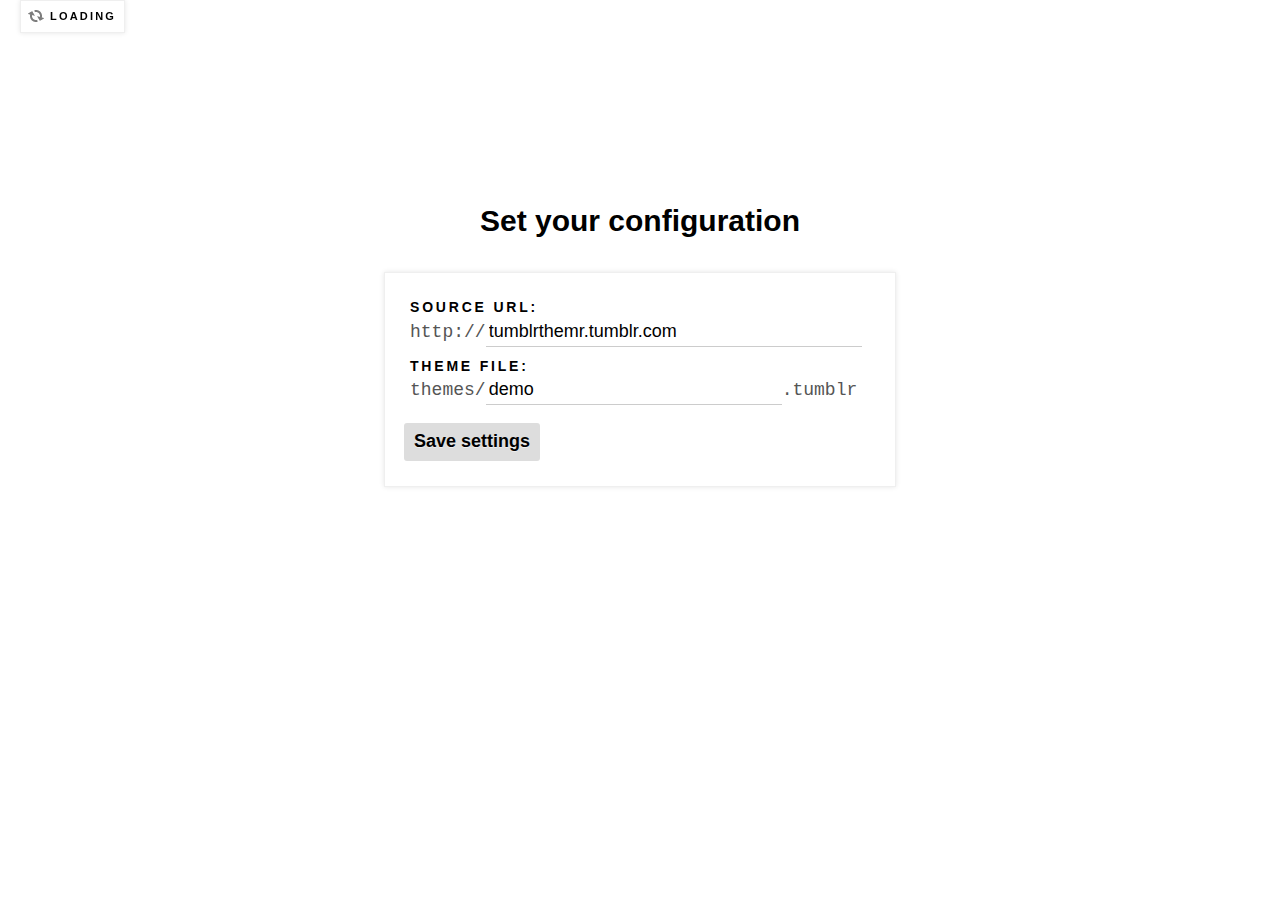
<file: themer/index.html>
<!DOCTYPE html>
<html lang="en-au" class="tumblrthemr-start">
  <head>
    <title>Tumblr Themr</title>
    <link rel="stylesheet" href="app/stylesheets/tumblrthemr.css" type="text/css" media="screen"/>
  </head>
  <body>
    <div id="tumblrthemr-target">
      <!-- Repeated in intro.tumblr -->
      <div id="tumblrthemr-intro">Set your configuration</div>
    </div>
    <div id="tumblrthemr-loading">Loading</div>
    <form id="tumblrthemr-config">
      <div id="tumblrthemr-error"></div>
      <label id="tumblrthemr-label-url">
        Source URL:
        <span>http://<input name="url" type="text" placeholder="tumblrthemr.tumblr.com" value="tumblrthemr.tumblr.com"/></span>
      </label>
      <label id="tumblrthemr-label-theme">
        Theme file:
        <span>themes/<input name="theme" type="text" placeholder="demo" value="demo"/>.tumblr</span>
      </label>
      <button type="submit">Save settings</button>
      <div id="tumblrthemr-config-hide">or <a href="#hide-config" class="tumblrthemr">cancel</a></div>
    </form>
    <a href="#show-config" id="tumblrthemr-config-show" class="tumblrthemr">Show config</a>
    <script src="app/javascripts/tumblr-themr-1.0.min.js"></script>
  </body>
</html>
</file>
<file: themer/app/stylesheets/tumblrthemr.css>
/* ---- TumblrThemr ------------------- */

#tumblrthemr-loading, #tumblrthemr-error, #tumblrthemr-config {
text-align: left !important
}


#tumblrthemr-loading {
  position: absolute;
}
body > #tumblrthemr-loading {
  background: #fff url(../images/spinner.gif) no-repeat 7px 7px;
  border: 1px #efefef solid;
  top: -30px;
  font: bold 11px/1.4 Helvetica, arial, verdana, sans-serif;
  letter-spacing: .2em;
  padding: 8px 8px 8px 29px;
  position: fixed;
  left: 20px;
  text-transform: uppercase;
  z-index: 99999;
  -moz-box-shadow:    rgba(0,0,0,.1) 0 0 5px;
  -webkit-box-shadow: rgba(0,0,0,.1) 0 0 5px;
  box-shadow:         rgba(0,0,0,.1) 0 0 5px; 
}

#tumblrthemr-error {
  background: #ffc;
  border: 1px #efef8e solid;
  display: none;
  color: #3c3c0d;
  font-size: 14px;
  font-weight: normal;
  letter-spacing: 0;
  margin: -20px -20px 15px;
  padding: 15px;
  text-transform: none;
}

#tumblrthemr-config {
  position: absolute;
}

body > #tumblrthemr-config {
  background: #fff;
  border: 1px #efefef solid;
  bottom: 0;
  display: none;
  font: bold 11px/1.4 Helvetica, arial, verdana, sans-serif;
  letter-spacing: .2em;
  padding: 20px;
  position: fixed;
  left: 20px;
  text-transform: uppercase;
  z-index: 99999;
  -moz-box-shadow:    rgba(0,0,0,.1) 0 0 5px;
  -webkit-box-shadow: rgba(0,0,0,.1) 0 0 5px;
  box-shadow:         rgba(0,0,0,.1) 0 0 5px; 
}
  #tumblrthemr-config label {
    display: block;
  }
  #tumblrthemr-config span {
    color: #555;
    display: block;
    font-family: "Andale Mono", "Menlo", "Monaco", courier, sans-serif;
    font-weight: normal;
    font-size: 12px;
    letter-spacing: 0;
    text-transform: none;
  }
  #tumblrthemr-config input {
    background: none;
    border: 0;
    border-bottom: 1px #ccc solid;
    font-size: 12px;
    padding: 3px 3px 4px;
  }
    #tumblrthemr-config input:focus {
      border-bottom: 1px #333 solid;
      outline: none;
    }
  #tumblrthemr-config button {
    background: #ddd;
    border: none;
    -webkit-border-radius: 3px;
    -moz-border-radius:    3px;
    border-radius:         3px;
    cursor: pointer;
    font: bold 12px/1.4 Helvetica, arial, verdana, sans-serif;
    margin: 14px 6px 0 -6px;
    padding: 5px 8px;
    text-shadow: rgba(255,255,255,.5) 0 1px 0;
  }
    #tumblrthemr-config button:hover {
      background: #bababa;
    }
  #tumblrthemr-config-hide {  
    display: inline;
    font-weight: normal !important;
    font-size: 12px;
    letter-spacing: 0;
    text-transform: none;
  }
    #tumblrthemr-config-hide a {
      color: #666;
      text-decoration: underline;
    }
  .tumblrthemr-start #tumblrthemr-config-hide {
    display: none;
  }
#tumblrthemr-label-url {
  margin-bottom: 10px;
}
  #tumblrthemr-label-url input {
    width: 270px;
  }
#tumblrthemr-label-theme input {
  width: 200px;
}

#tumblrthemr-intro {
  display: none;
  text-align: center;
  font: bold 30px/1.4 Helvetica, arial, verdana, sans-serif;
  text-shadow: rgba(255,255,255,.5) 0 1px 0;
  margin: 200px 0 30px;
}

#tumblrthemr-config-show {
  background: #fff;
  border: 1px #efefef solid;
  border-bottom: 0;
  bottom: 0;
  color: #111;
  font: bold 11px/1.4 Helvetica, arial, verdana, sans-serif;
  letter-spacing: .2em;
  left: 30px;
  padding: 8px 8px 8px;
  position: fixed;
  text-transform: uppercase;
  z-index: 99998;
  -moz-box-shadow:    rgba(0,0,0,.1) 0 0 5px;
  -webkit-box-shadow: rgba(0,0,0,.1) 0 0 5px;
  box-shadow:         rgba(0,0,0,.1) 0 0 5px;
}
  #tumblrthemr-config-show:hover {
    border-color: #666;
    text-decoration: none;
  }
  .tumblrthemr-start #tumblrthemr-config-show {
    display: none;
  }

/* ----- Start----------------------- */
  .tumblrthemr-start #tumblrthemr-intro {
    display: block;
  }

.tumblrthemr-start #tumblrthemr-config {
  font-size: 14px;
  margin: 0 auto;
  position: static;
  padding: 25px;
  width: 460px;
}
  .tumblrthemr-start #tumblrthemr-config span {
    font-size: 18px;
    letter-spacing: 0;
    text-transform: none;
  }
  .tumblrthemr-start #tumblrthemr-config input {
    font-size: 18px;
  }
  .tumblrthemr-start #tumblrthemr-config button {
    font-size: 18px;
    margin-top: 18px;
    padding: 6px 10px 7px;
  }
  .tumblrthemr-start  #tumblrthemr-label-url input {
    width: 370px;
  }
  .tumblrthemr-start  #tumblrthemr-label-theme input {
    width: 290px;
  }
</file>
